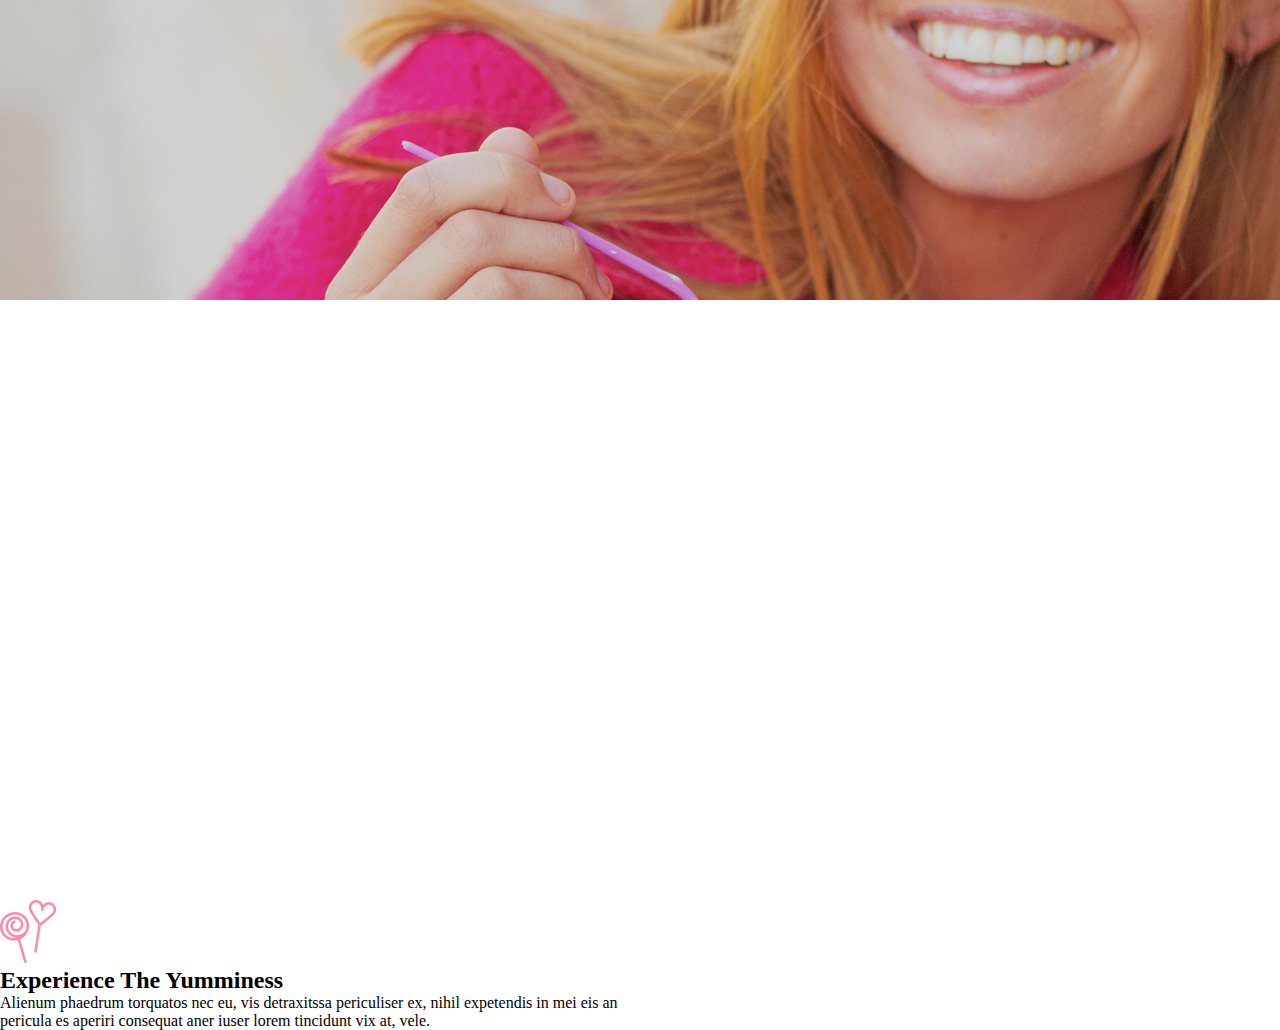
<file: gallery.html>
<!DOCTYPE html>
<html lang="en">

<head>
    <meta charset="UTF-8">
    <meta http-equiv="X-UA-Compatible" content="IE=edge">
    <meta name="viewport" content="width=device-width, initial-scale=1.0">
    <title>Document</title>
    <link rel="stylesheet" href="./css/gallery.css">
</head>

<body>
    <div class="first_BG_gallery">
    </div>

    
    <div>
        <div class="container">
            <div class="container_inner clearfix">
                <div class="title_subtitle_holder">
                    <div class="title_subtitle_holder_inner">
                        <h1 style="color:#ffffff;"><span>Our Gallery</span></h1>
                    </div>
                </div>
            </div>
        </div>

    </div>
    <div class="Experience_Yumminess">
        <img src="./images/lollypop_logo.png" alt="not found">
        <h2>Experience The Yumminess</h2>
        <div class="Experience_holdtext">
            Alienum phaedrum torquatos nec eu, vis detraxitssa periculiser ex, nihil expetendis in mei eis an<br>
            pericula es aperiri consequat aner iuser lorem tincidunt vix at, vele.
        </div>
    </div>

</body>

</html>
</file>
<file: css/gallery.css>
*{
    margin: 0;
    padding: 0;
  }
  
  .first_BG_gallery{
    background-image: url("../images/gallery_background.jpg");
    /* Full height */
    /* height: auto;
    width: 100%; */
  
    /* Center and scale the image nicely */
    background-repeat: no-repeat;
    background-size: cover;
    position: fixed;
    width: 100%;
    padding-bottom: 300px;
  }
 
  .title_subtitle_holder_inner h1{
    display: flex;
    align-items: center;
    justify-content: center;
    text-align: center;
    height: 100vh;
    position: relative;
    font-size: 55px;
    margin: auto;
    font-family: 'Quicksand',sans-serif;
    font-weight: 70;
  }

  .Experience_Yumminess{
    z-index: 1;
  }
</file>
